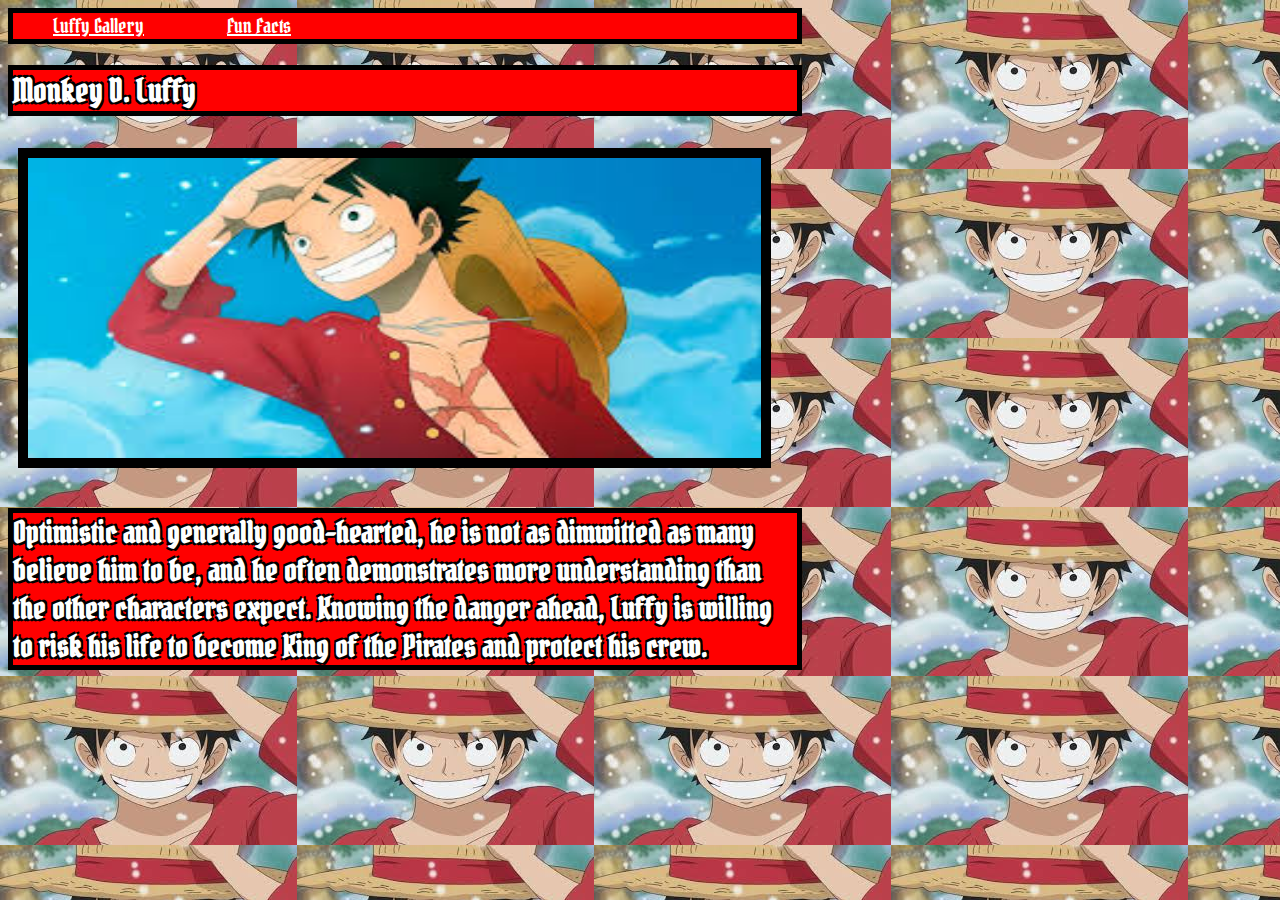
<file: index.html>
<html>
  <head>
    <title>Luffy Profile</title>
    <link rel="stylesheet" href="style.css">
    <link rel="preconnect" href="https://fonts.googleapis.com">
    <link rel="preconnect" href="https://fonts.gstatic.com" crossorigin>
    <link href="https://fonts.googleapis.com/css2?family=Caveat&family=Libre+Baskerville:wght@700&family=Pirata+One&family=Young+Serif&display=swap" rel="stylesheet">

  </head>

  <body>
    <header>
      <nav>
        <a href="luffy-gallery.html" class="nav-bar">Luffy Gallery</a>
        <a href="luffy-facts.html" class="nav-bar">Fun Facts</a>
      </nav>
    </header>

    <h1 class="strokeme">Monkey D. Luffy</h1>

    <img src="images/luffy main page.jpeg" alt="Luffy">
   

    <p class="strokeme">
      Optimistic and generally good-hearted, he is not as dimwitted as many believe him to be, and he often demonstrates more understanding than the other characters expect. Knowing the danger ahead, Luffy is willing to risk his life to become King of the Pirates and protect his crew.
    </p>
  </body>
</html>
</file>
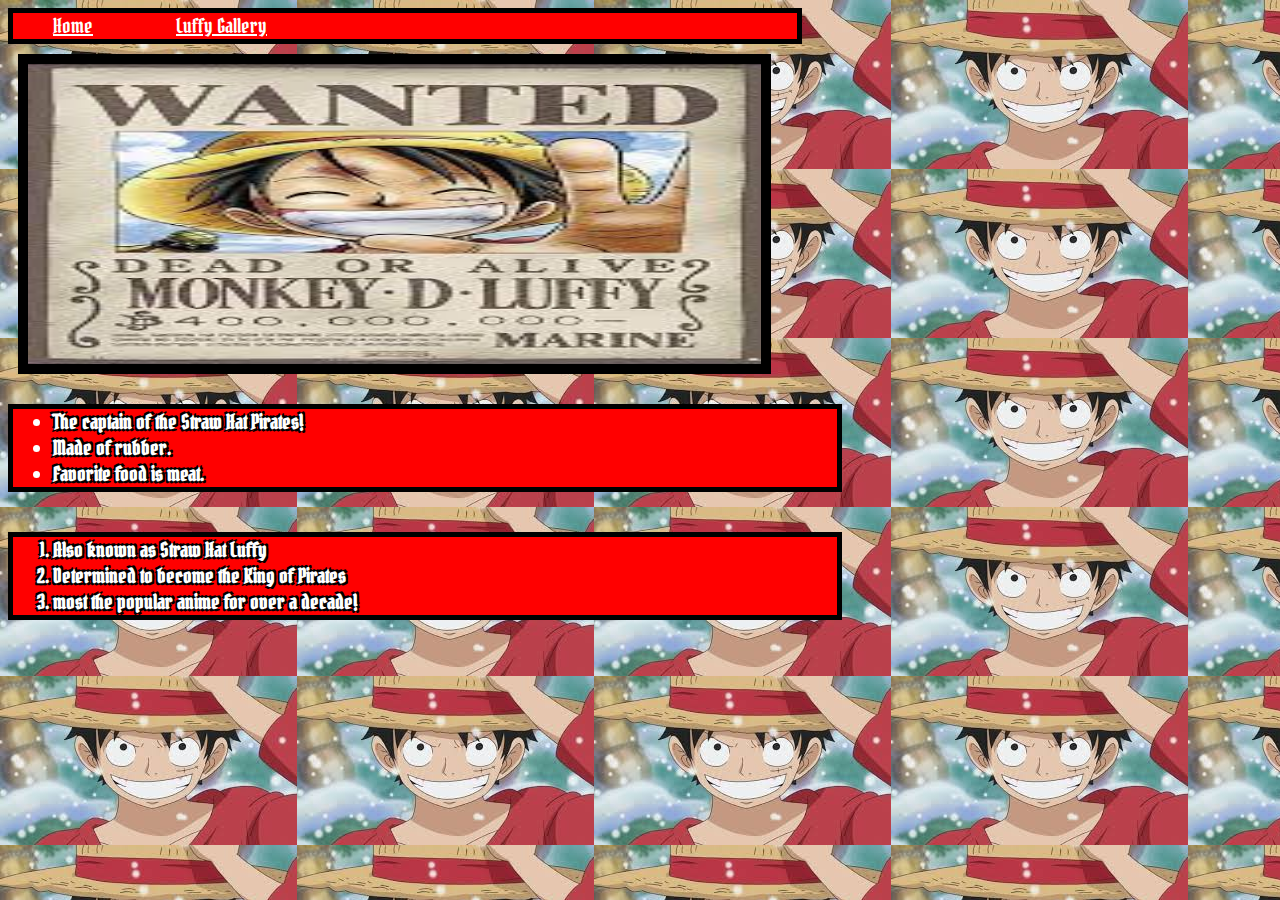
<file: luffy-facts.html>
<html>
  <head>
    <title>Luffy Profile</title>
    <link rel="stylesheet" href="style.css">
    <link rel="stylesheet" href="style.css">
    <link rel="preconnect" href="https://fonts.googleapis.com">
    <link rel="preconnect" href="https://fonts.gstatic.com" crossorigin>
    <link href="https://fonts.googleapis.com/css2?family=Caveat&family=Libre+Baskerville:wght@700&family=Pirata+One&family=Young+Serif&display=swap" rel="stylesheet">
  </head>

  <body>
    <header>
      <nav>
        <a href="index.html" class="nav-bar" class="strokeme">Home</a>
        <a href="luffy-gallery.html" class="nav-bar" class="strokeme">Luffy Gallery</a>
      </nav>
    </header>

    <img src="images/luffy-facts.jpeg" alt="Luffy">

    <ul class="strokeme">
      <li>The captain of the Straw Hat Pirates!</li>
      <li>Made of rubber.</li>
      <li>Favorite food is meat.</li>
    </ul>

    <ol class="strokeme">
      <li>Also known as Straw Hat Luffy</li>
      <li>Determined to become the King of Pirates</li>
      <li>most the popular anime for over a decade!</li>
    </ol>

  </body>
</html>
</file>
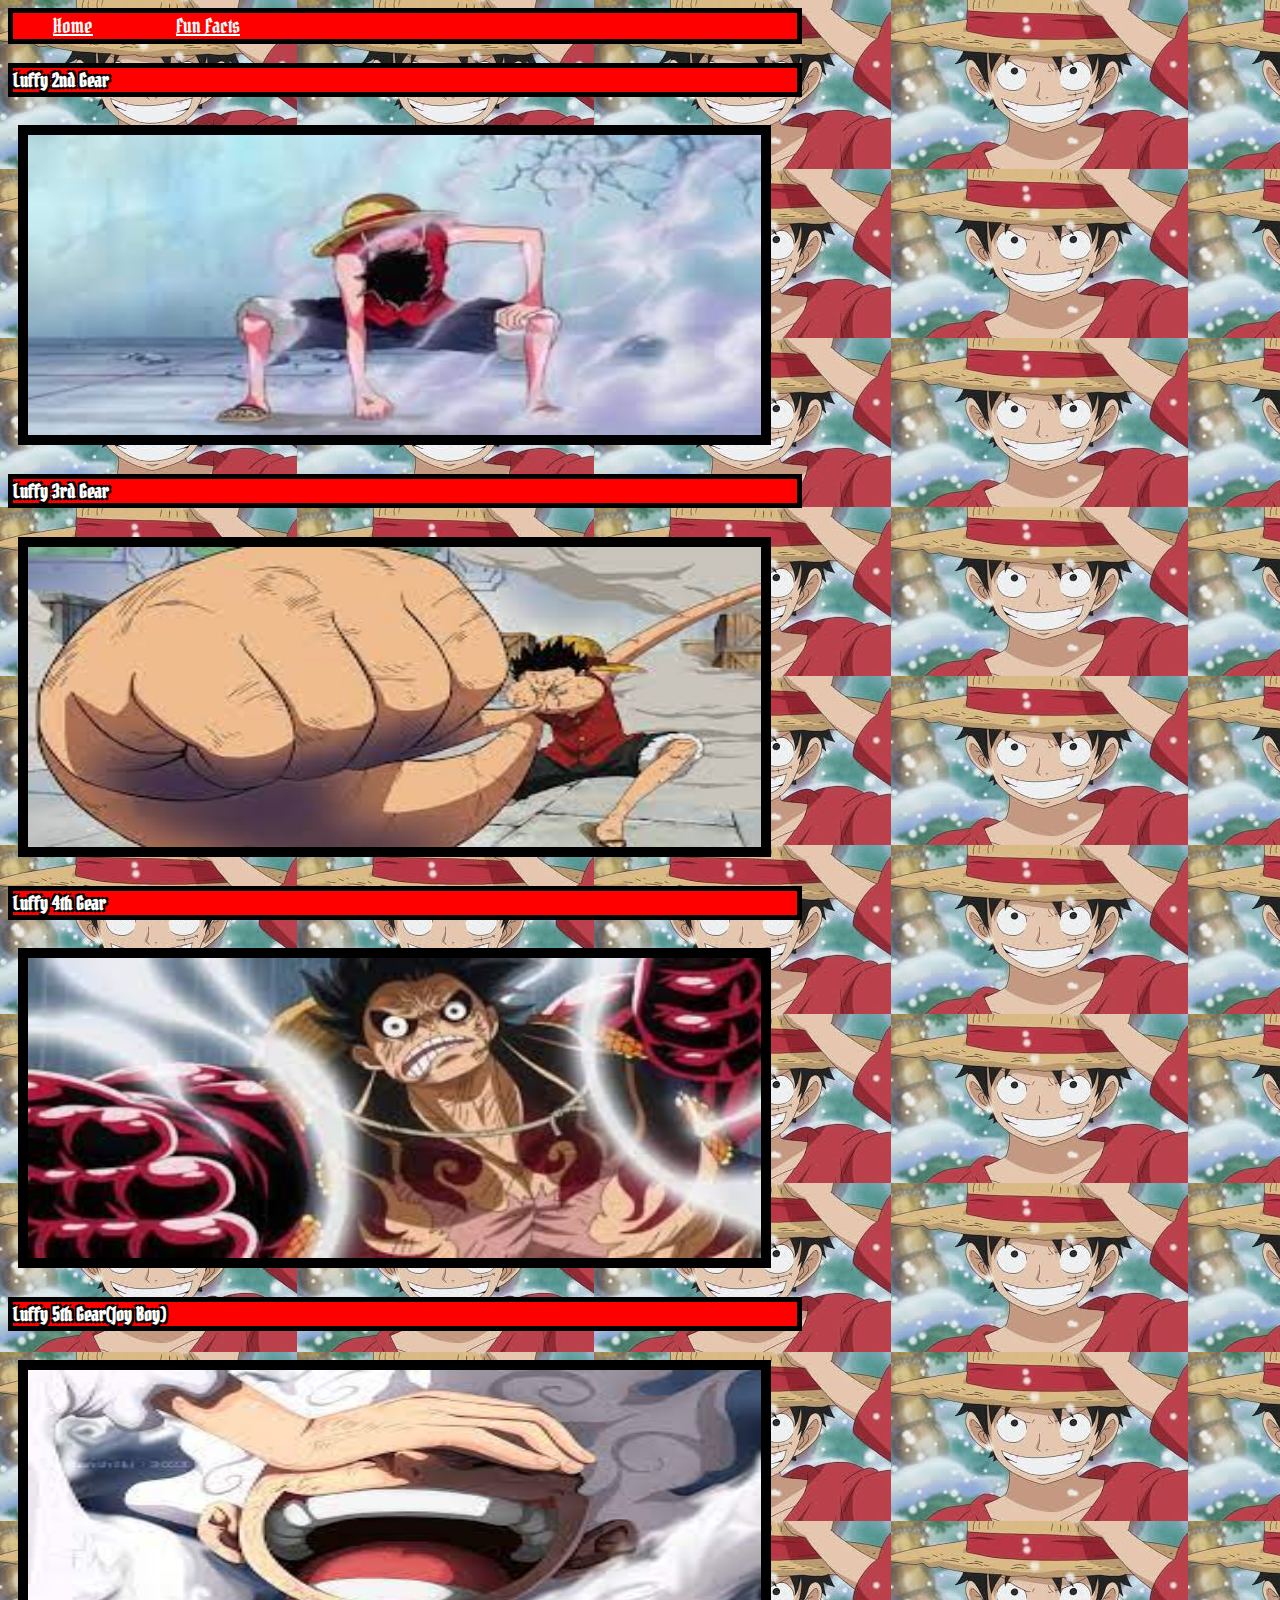
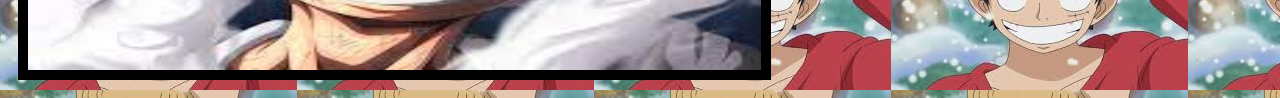
<file: luffy-gallery.html>
<html>
  <head>
    <title>Luffy Profile</title>
    <link rel="stylesheet" href="style.css">
    <link rel="stylesheet" href="style.css">
    <link rel="preconnect" href="https://fonts.googleapis.com">
    <link rel="preconnect" href="https://fonts.gstatic.com" crossorigin>
    <link href="https://fonts.googleapis.com/css2?family=Caveat&family=Libre+Baskerville:wght@700&family=Pirata+One&family=Young+Serif&display=swap" rel="stylesheet">
  </head>

  <body>
    <header>
      <nav>
        <a href="index.html" class="nav-bar" class="strokeme">Home</a>
        <a href ="luffy-facts.html" class="nav-bar" class="strokeme">Fun Facts</a>
      </nav>
    </header>

    <h3 class="strokeme">Luffy 2nd Gear</h3>
    <img src="images/luffy gear second.jpeg" alt="Luffy Second gear">

    <h3 class="strokeme">Luffy 3rd Gear</h3>
    <img src="images/luffy gear 3.jpeg" alt="Luffy 3rd Gear">

    <h3 class="strokeme">Luffy 4th Gear</h3>
    <img src="images/luffy gear 4.jpeg" alt="Luffy 4th Gear">

    <h3 class="strokeme">Luffy 5th Gear(Joy Boy)</h3>
    <img src="images/luffy gear 5 joy boy.jpeg" alt="Luffy 5th Gear">
  </body>
</html>
</file>
<file: style.css>
ol,ul {
  font-weight: bold;
  font-size: 20px;
  background-color: white;
  display: inline-block;
  width: 62%;
  font-family: "Pirata One", sans-serif;
  border: solid black 5px;
}


a {
  font-size: larger;
  font-size: 20px;
  color: white;
  display: inline-block;
  margin-left: 40px;
  margin-right: 40px;
  font-family: "Pirata One", sans-serif;
}

img {
  width: 58%;
  border: black solid 10px;
  margin: 10px;
  height: 300px;
}

p {
  font-size: 30px;
  font-weight: bold;
  display: inline-block;
  width: 62%;
  background-color: red;
  border: solid black 5px;
}


nav {
  background-color: red;
  display: inline-block;
  width: 62%;
  font-family: "Pirata One", sans-serif;
  border: solid black 5px;
}

h1 {
  color: red;
  display: inline-block;
  width: 62%;
  border: solid black 5px;
}

body {
  background-image: url(images/luffy\ main\ page\ extra2.jpeg);
}

h3 {
  background-color: white;
  display: inline-block;
  width: 62%;
  font-family: "Pirata One", sans-serif;
  border: black solid 5px;
}

.strokeme {
  color: white;
  background-color: red;
  text-shadow: -2px -2px 0 #000, 2px -2px 0 #000, -2px 2px 0 #000, 2px 2px 0 #000;
}

* {
  font-family: "Pirata One", sans-serif;
}
</file>
